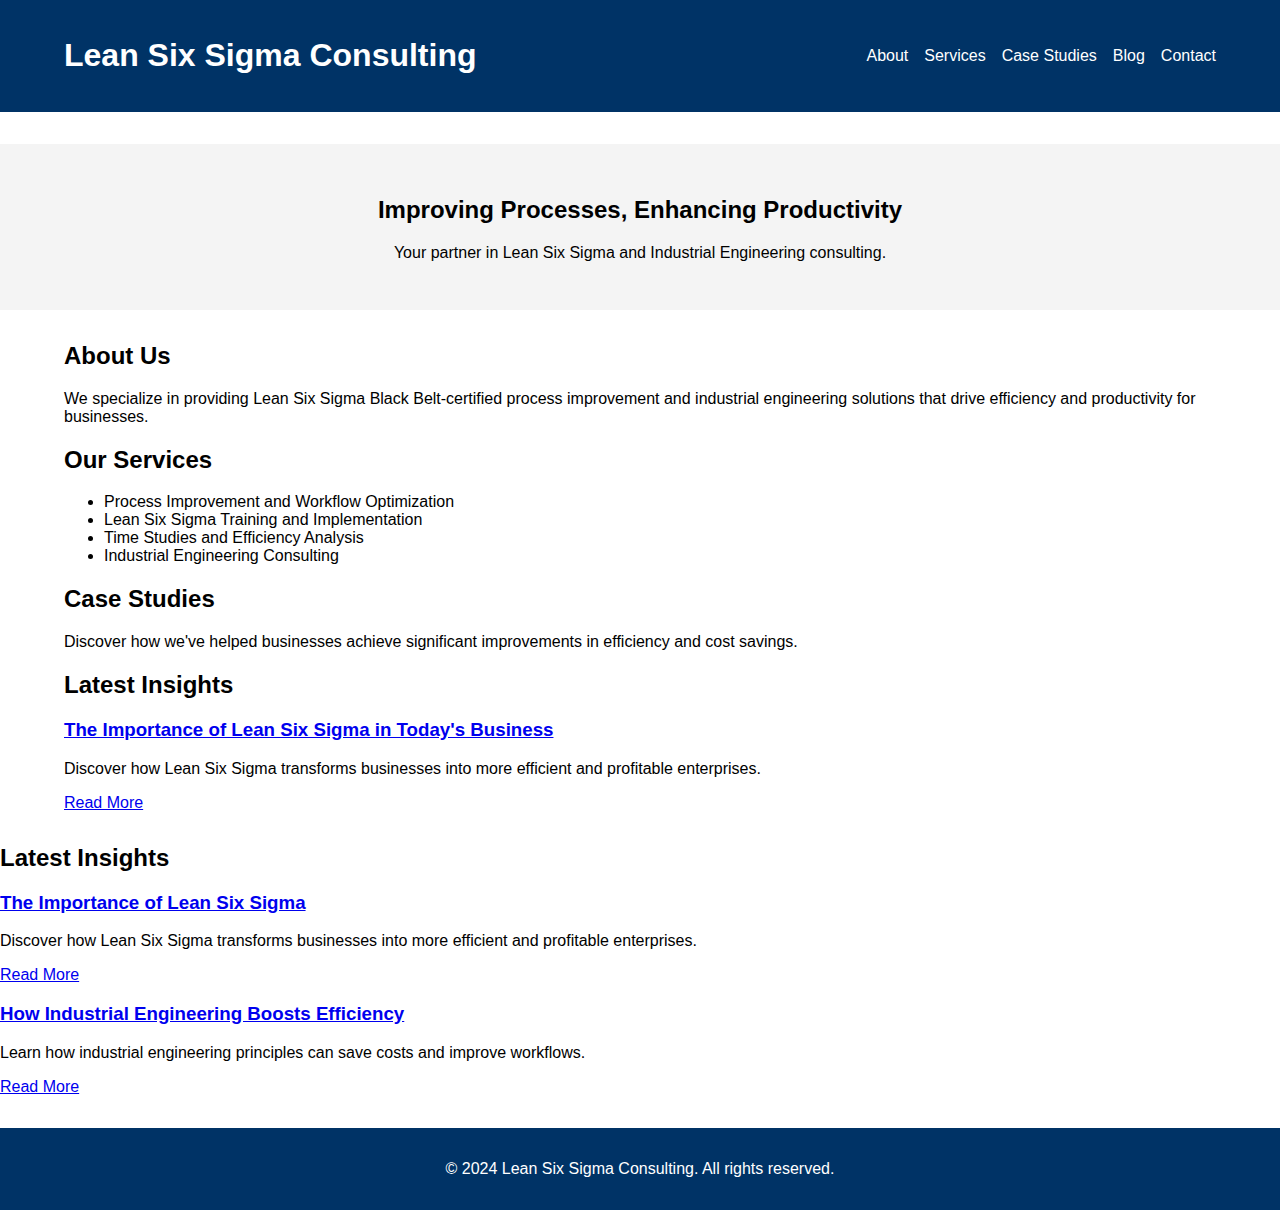
<file: index.html>
<!DOCTYPE html>
<html lang="en">
<head>
    <meta charset="UTF-8">
    <meta name="viewport" content="width=device-width, initial-scale=1.0">
    <meta name="description" content="Lean Six Sigma and Industrial Engineering consulting services for process improvement in the US.">
    <meta name="keywords" content="Lean Six Sigma, Process Improvement, Industrial Engineering, Consulting, Efficiency, Productivity">
    <meta name="author" content="Your Name">
    <title>Lean Six Sigma Consulting</title>
    <link rel="stylesheet" href="styles.css">
</head>
<body>
    <header>
        <div class="container">
            <h1>Lean Six Sigma Consulting</h1>
            <nav>
                <ul>
                    <li><a href="#about">About</a></li>
                    <li><a href="#services">Services</a></li>
                    <li><a href="#case-studies">Case Studies</a></li>
                    <li><a href="#blog">Blog</a></li>
                    <li><a href="#contact">Contact</a></li>
                </ul>
            </nav>
        </div>
    </header>

    <section id="hero">
        <div class="container">
            <h2>Improving Processes, Enhancing Productivity</h2>
            <p>Your partner in Lean Six Sigma and Industrial Engineering consulting.</p>
        </div>
    </section>

    <section id="about" class="container">
        <h2>About Us</h2>
        <p>We specialize in providing Lean Six Sigma Black Belt-certified process improvement and industrial engineering solutions that drive efficiency and productivity for businesses.</p>
    </section>

    <section id="services" class="container">
        <h2>Our Services</h2>
        <ul>
            <li>Process Improvement and Workflow Optimization</li>
            <li>Lean Six Sigma Training and Implementation</li>
            <li>Time Studies and Efficiency Analysis</li>
            <li>Industrial Engineering Consulting</li>
        </ul>
    </section>

    <section id="case-studies" class="container">
        <h2>Case Studies</h2>
        <p>Discover how we've helped businesses achieve significant improvements in efficiency and cost savings.</p>
    </section>

    <section id="blog" class="container">
        <h2>Latest Insights</h2>
        <div class="blog-posts">
            <article>
                <h3><a href="blog/importance-of-lean-six-sigma.html">The Importance of Lean Six Sigma in Today's Business</a></h3>
                <p>Discover how Lean Six Sigma transforms businesses into more efficient and profitable enterprises.</p>
                <a href="blog/importance-of-lean-six-sigma.html">Read More</a>
            </article>
        </div>
    </section>
<section id="latest-insights">
    <h2>Latest Insights</h2>
    <div>
        <article>
            <h3><a href="blog/importance-of-lean-six-sigma.html">The Importance of Lean Six Sigma</a></h3>
            <p>Discover how Lean Six Sigma transforms businesses into more efficient and profitable enterprises.</p>
            <a href="blog/importance-of-lean-six-sigma.html">Read More</a>
        </article>
        <article>
            <h3><a href="blog/industrial-engineering-for-efficiency.html">How Industrial Engineering Boosts Efficiency</a></h3>
            <p>Learn how industrial engineering principles can save costs and improve workflows.</p>
            <a href="blog/industrial-engineering-for-efficiency.html">Read More</a>
        </article>
    </div>
</section>   
    <footer>
        <p>&copy; 2024 Lean Six Sigma Consulting. All rights reserved.</p>
    </footer>
</body>
</html>
</file>
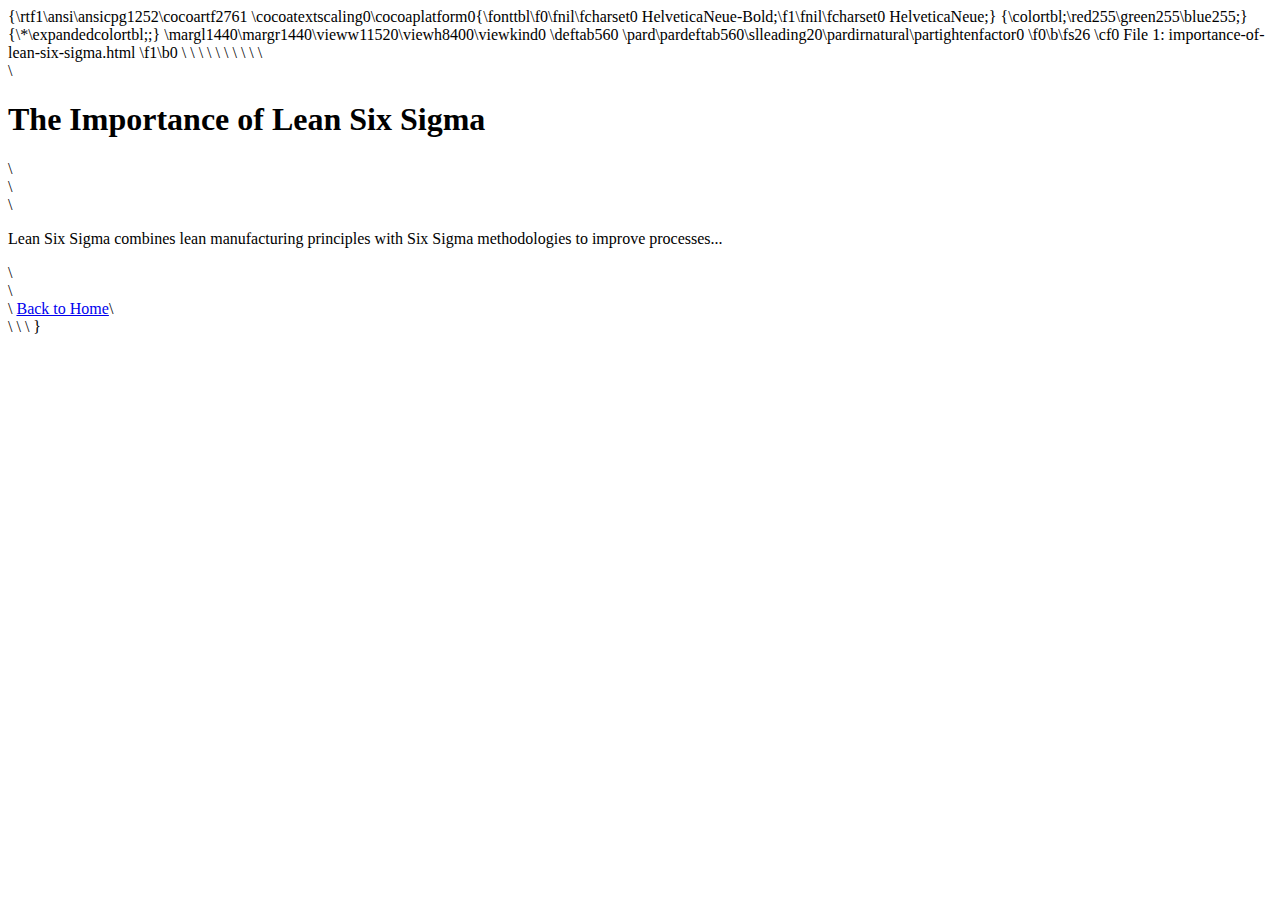
<file: blog/ importance-of-lean-six-sigma.html>
{\rtf1\ansi\ansicpg1252\cocoartf2761
\cocoatextscaling0\cocoaplatform0{\fonttbl\f0\fnil\fcharset0 HelveticaNeue-Bold;\f1\fnil\fcharset0 HelveticaNeue;}
{\colortbl;\red255\green255\blue255;}
{\*\expandedcolortbl;;}
\margl1440\margr1440\vieww11520\viewh8400\viewkind0
\deftab560
\pard\pardeftab560\slleading20\pardirnatural\partightenfactor0

\f0\b\fs26 \cf0 File 1: importance-of-lean-six-sigma.html
\f1\b0 \
\
<!DOCTYPE html>\
<html lang="en">\
<head>\
    <meta charset="UTF-8">\
    <meta name="viewport" content="width=device-width, initial-scale=1.0">\
    <title>The Importance of Lean Six Sigma</title>\
</head>\
<body>\
    <header>\
        <h1>The Importance of Lean Six Sigma</h1>\
    </header>\
    <article>\
        <p>Lean Six Sigma combines lean manufacturing principles with Six Sigma methodologies to improve processes...</p>\
    </article>\
    <footer>\
        <a href="../index.html">Back to Home</a>\
    </footer>\
</body>\
</html>\
}
</file>
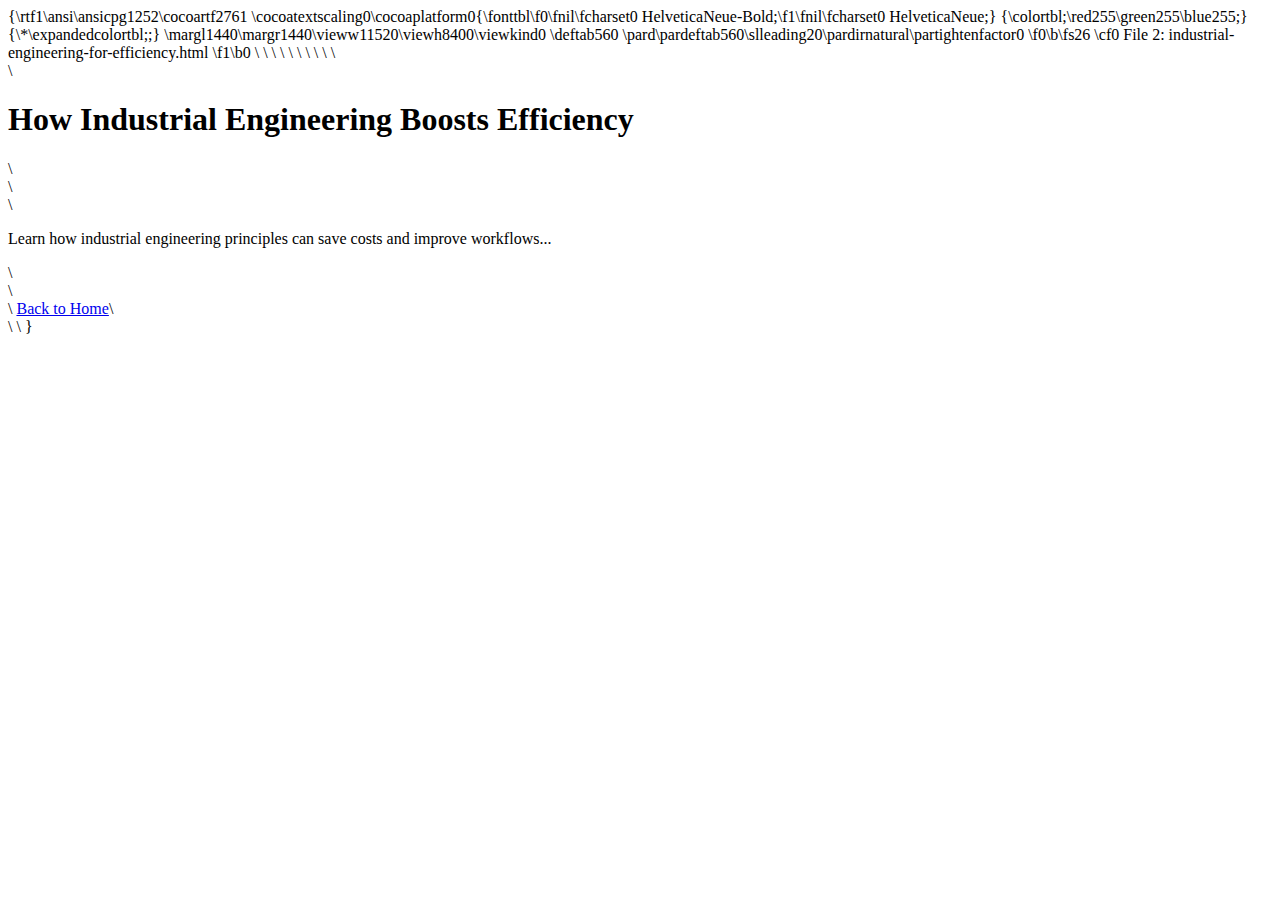
<file: blog/industrial-engineering-for-efficiency.html>
{\rtf1\ansi\ansicpg1252\cocoartf2761
\cocoatextscaling0\cocoaplatform0{\fonttbl\f0\fnil\fcharset0 HelveticaNeue-Bold;\f1\fnil\fcharset0 HelveticaNeue;}
{\colortbl;\red255\green255\blue255;}
{\*\expandedcolortbl;;}
\margl1440\margr1440\vieww11520\viewh8400\viewkind0
\deftab560
\pard\pardeftab560\slleading20\pardirnatural\partightenfactor0

\f0\b\fs26 \cf0 File 2: industrial-engineering-for-efficiency.html
\f1\b0 \
\
<!DOCTYPE html>\
<html lang="en">\
<head>\
    <meta charset="UTF-8">\
    <meta name="viewport" content="width=device-width, initial-scale=1.0">\
    <title>Industrial Engineering for Efficiency</title>\
</head>\
<body>\
    <header>\
        <h1>How Industrial Engineering Boosts Efficiency</h1>\
    </header>\
    <article>\
        <p>Learn how industrial engineering principles can save costs and improve workflows...</p>\
    </article>\
    <footer>\
        <a href="../index.html">Back to Home</a>\
    </footer>\
</body>\
</html>}
</file>
<file: styles.css>
body {
    font-family: Arial, sans-serif;
    margin: 0;
    padding: 0;
}

header {
    background: #003366;
    color: white;
    padding: 1em 0;
}

header .container {
    display: flex;
    justify-content: space-between;
    align-items: center;
}

header nav ul {
    list-style: none;
    padding: 0;
    display: flex;
    gap: 1em;
}

header nav ul li a {
    color: white;
    text-decoration: none;
}

#hero {
    background: #f4f4f4;
    padding: 2em 0;
    text-align: center;
}

.container {
    width: 90%;
    max-width: 1200px;
    margin: auto;
}

section {
    margin: 2em 0;
}

footer {
    background: #003366;
    color: white;
    text-align: center;
    padding: 1em 0;
}
</file>
